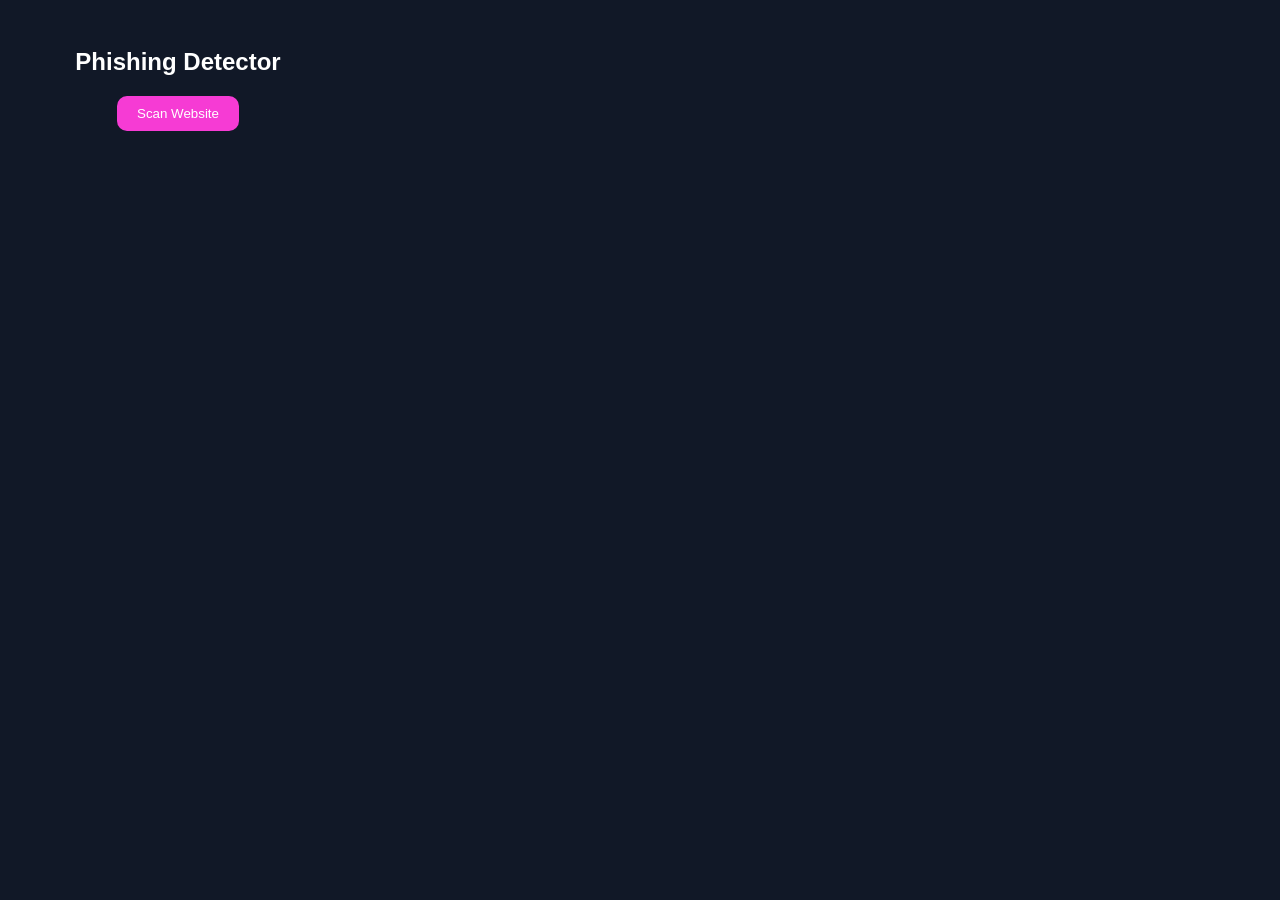
<file: extension/popup.html>
<!DOCTYPE html>
<html>
<head>
    <meta charset="UTF-8">
    <title>Phishing Detector</title>
    <link rel="stylesheet" href="style.css">
</head>
<body>

    <h2>Phishing Detector</h2>

    <button id="scanBtn">Scan Website</button>

    <div id="result"></div>

    <script src="popup.js"></script>

</body>
</html>
</file>
<file: extension/style.css>
body{
    width:300px;
    padding:20px;
    font-family:Arial;
    background:#111827;
    color:white;
    text-align:center;
}
button{
    padding:10px 20px;
    border:none;
    background:#f63bd4;
    color:white;
    border-radius:10px;
    cursor:pointer;
}
#result{
    margin-top:20px;
    font-size:18px;
    font-weight:bold;
}
</file>
